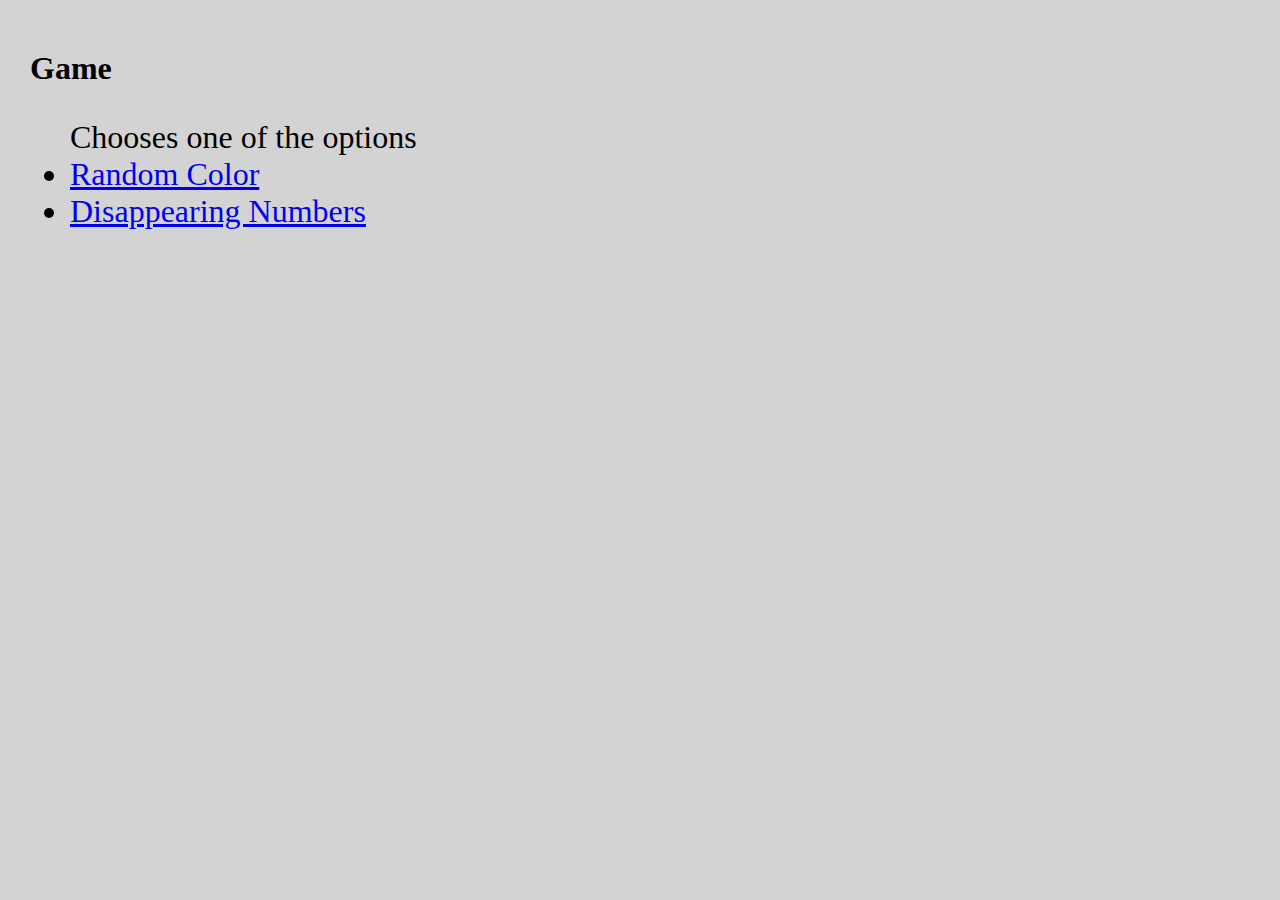
<file: index.html>
<!DOCTYPE html>
<html lang="en" dir="ltr">

<head>
  <meta charset="utf-8">
  <title></title>
  <link rel="stylesheet" href="stylesheet.css">
</head>

<body>


  <h1>Game</h1>
  <ul> Chooses one of the options
    <li><a href="randomColer.html">Random Color </a></li>
    <li><a href="disappearingNumbers.html">Disappearing Numbers</a></li>
  </ul>



  </script>
</body>

</html>
</file>
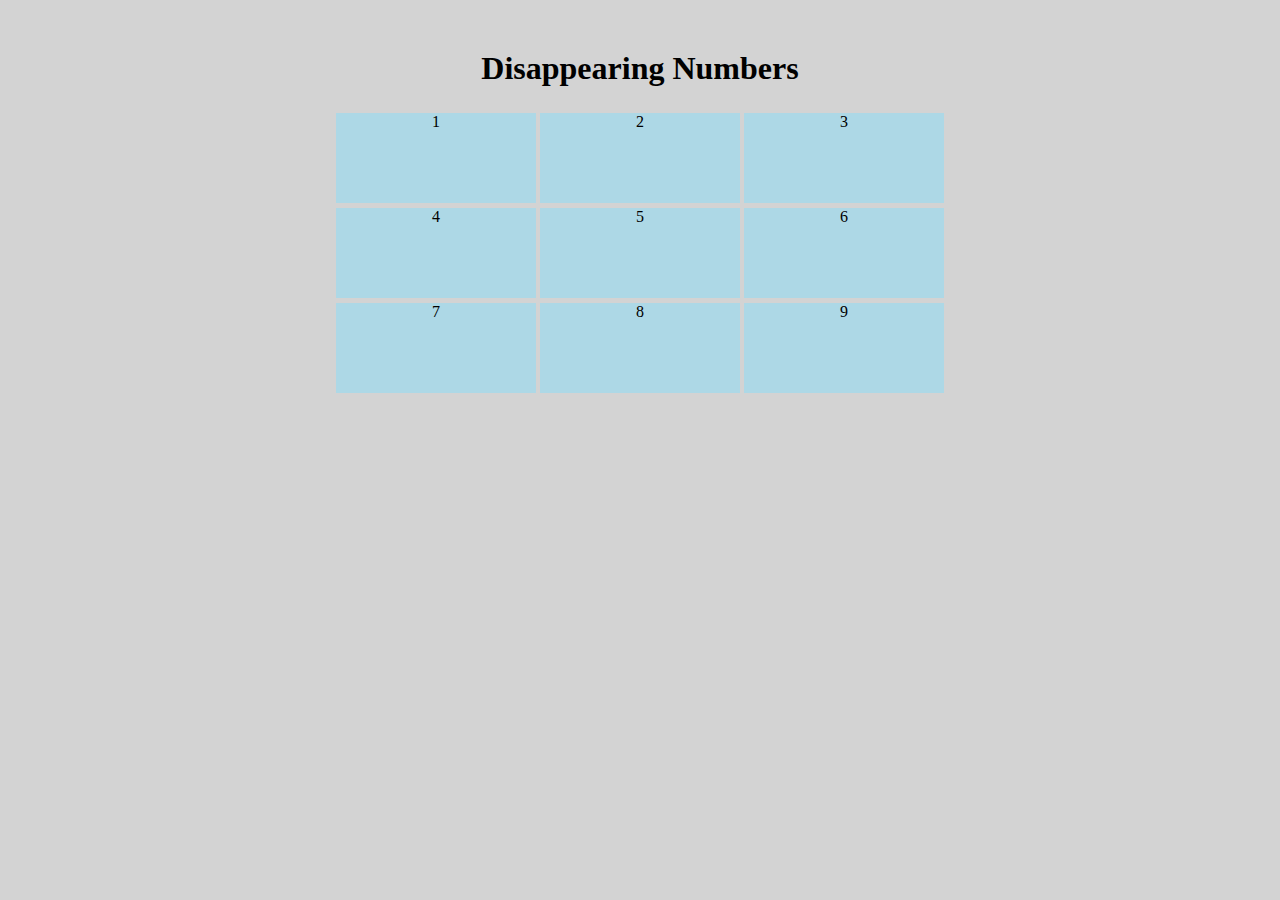
<file: disappearingNumbers.html>
<!DOCTYPE html>
<html lang="en" dir="ltr">

<head>
  <meta charset="utf-8">
  <title>
  </title>
  <link rel="stylesheet" href="stylesheet.css">
</head>

<body onload="randomNumbers()">
  <center>
    <h1>Disappearing Numbers</h1>
    <div class="divs" id="div1">
      <span id="n1">1</span>
    </div>
    <div class="divs" id="div2">
      <span id="n2">2</span>
    </div>
    <div class="divs" id="div3">
      <span id="n3">3</span>
    </div>
    <br>
    <div class="divs" id="div4">
      <span id="n4">4</span>
    </div>
    <div class="divs" id="div5">
      <span id="n5">5</span>
    </div>
    <div class="divs" id="div6">
      <span id="n6">6</span>
    </div>
    <br>
    <div class="divs" id="div7">
      <span id="n7">7</span>
    </div>
    <div class="divs" id="div8">
      <span id="n8">8</span>
    </div>
    <div class="divs" id="div9">
      <span id="n9">9</span>
    </div>
  </center>
  <script type="text/javascript" src="index.js" charset="utf-8"></script>

</body>

</html>
</file>
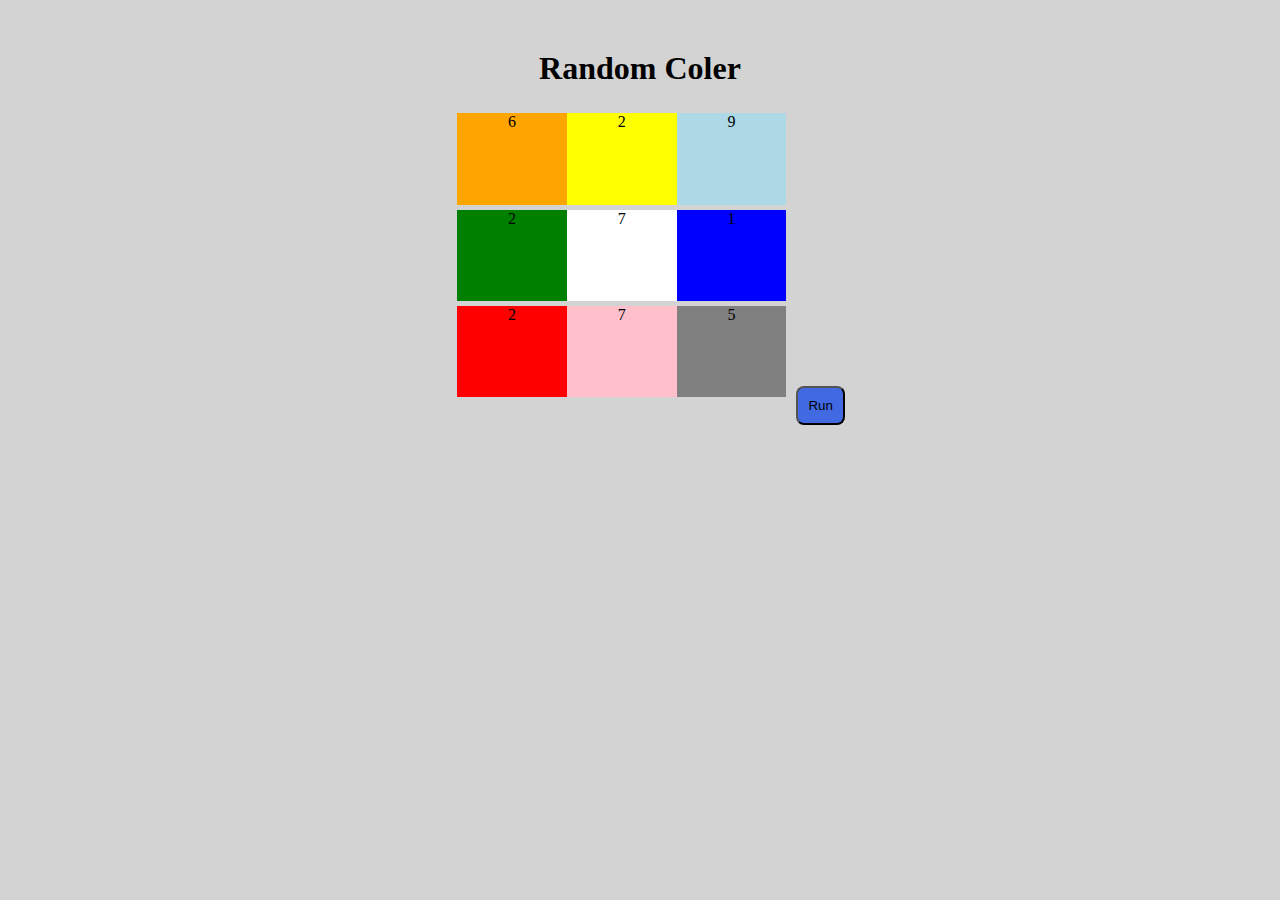
<file: randomColer.html>
<html lang="en" dir="ltr">

<head>
  <meta charset="utf-8">
  <title>
  </title>
  <link rel="stylesheet" href="stylesheet.css">
</head>

<body onload="change()">
  <center>
    <h1>Random Coler</h1>
    <div class="mainbox1" id="super">
      <div></div>
      <div class="mainbox">
        <span id="s1"></span>
      </div>
      <div class="mainbox">
        <span id="s2"></span>
      </div>
      <div class="mainbox">
        <span id="s3"></span>
      </div>
      <div class="mainbox">
        <span id="s4"></span>
      </div>
      <div class="mainbox">
        <span id="s5"></span>
      </div>
      <div class="mainbox">
        <span id="s6"></span>
      </div>
      <div class="mainbox">
        <span id="s7"></span>
      </div>
      <div class="mainbox">
        <span id="s8"></span>
      </div>
      <div class="mainbox">
        <span id="s9"></span>
      </div>
    </div>
  </center>
  <button type="button" name="button" onclick="change()">Run</button>
  <script src="RC.js" charset="utf-8"></script>


</body>

</html>
</file>
<file: stylesheet.css>
body {
    margin:  50px 30px;
    background-color: lightgray;
}
div{
    display: inline-block;
    margin-top: 5px;
}
ul{
  font-size: 2rem;
}
.mainbox1{
  display: block;
  width: 30%;
  margin-left: auto;
  margin-right: auto;
  margin-bottom: 90px;
  margin-top: 0;

  }

.mainbox {
  width: 30%;
  padding-bottom: 20%;
  float: left;
  top: 40%;
  text-align: center;
}
button{
padding: 10px;
background-color: #4169E1;
border-radius: 8px;
margin-top: 15%;
margin-left:10px;




}
.divs{
width: 200px;
height: 90px;
text-align: center;
background-color: lightblue;
}
.num{
  position: relative;
  margin-top: 20%;
  top: 70%;
  left: 20%;
  transform: translate(-50%, -50%);
  font-family: Optima, sans-serif;
  font-size: 20px;
  text-align: center;
  color: black;
}
</file>
